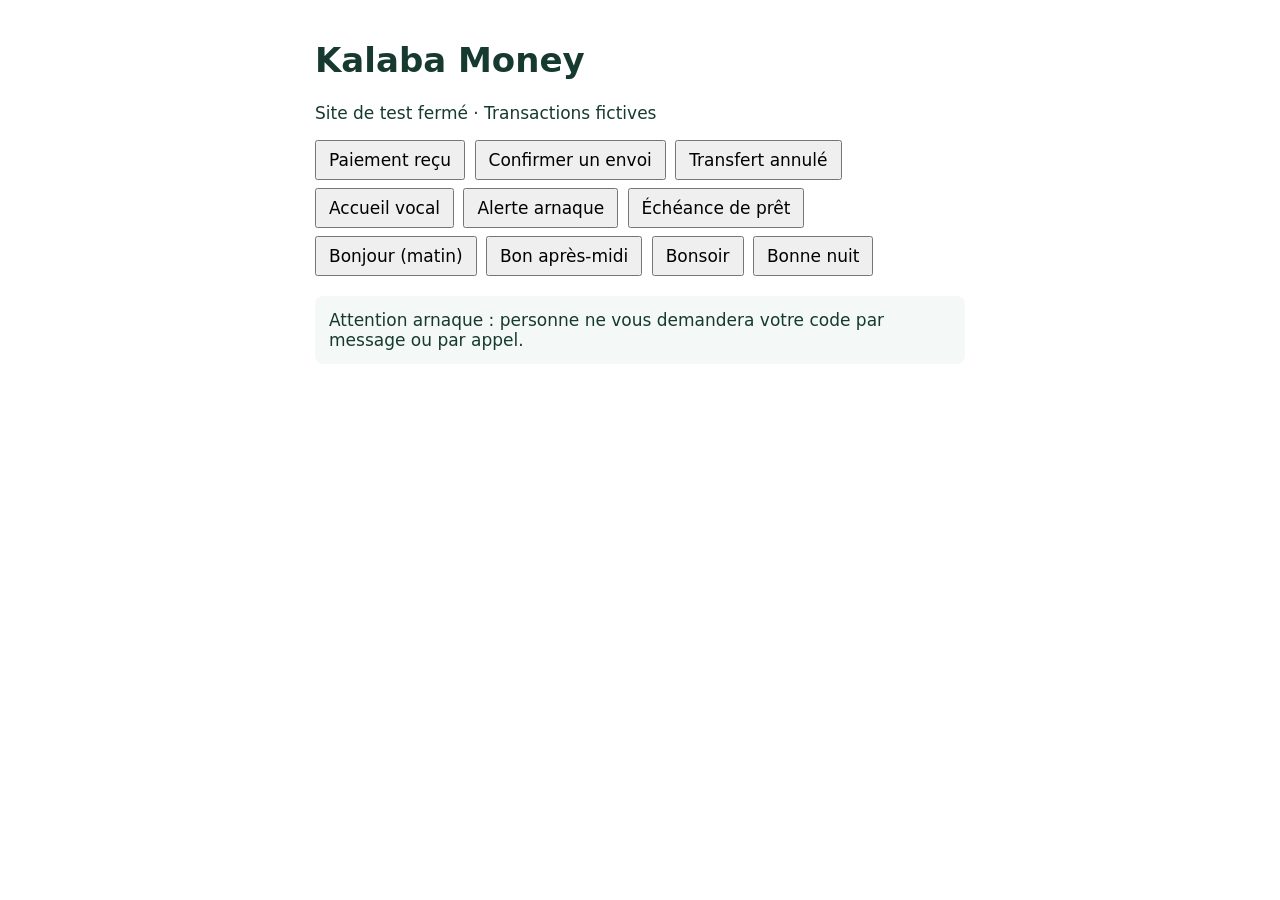
<file: apps/extension/demo/index.html>
<!doctype html>
<html lang="fr">
<meta charset="utf-8">
<title>Kalaba Money — Site de test</title>
<style>
  body { margin: 40px auto; max-width: 650px; padding: 0 16px; font: 17px system-ui; color: #173a30; }
  button { padding: 8px 12px; margin: 0 4px 8px 0; font: inherit; cursor: pointer; }
  article { background: #f4f8f6; padding: 14px; margin: 12px 0; border-radius: 8px; }
</style>
<h1>Kalaba Money</h1>
<p>Site de test fermé · Transactions fictives</p>
<nav aria-label="Scénarios">
  <button data-scenario="M004">Paiement reçu</button>
  <button data-scenario="M006">Confirmer un envoi</button>
  <button data-scenario="M008">Transfert annulé</button>
  <button data-scenario="M053">Accueil vocal</button>
  <button data-scenario="M012">Alerte arnaque</button>
  <button data-scenario="M023">Échéance de prêt</button>
</nav>
<nav aria-label="Salutations">
  <button data-scenario="morning">Bonjour (matin)</button>
  <button data-scenario="afternoon">Bon après-midi</button>
  <button data-scenario="evening">Bonsoir</button>
  <button data-scenario="night">Bonne nuit</button>
</nav>
<section id="feed" aria-label="Notifications"></section>
<script src="demo.js"></script>
</html>
</file>
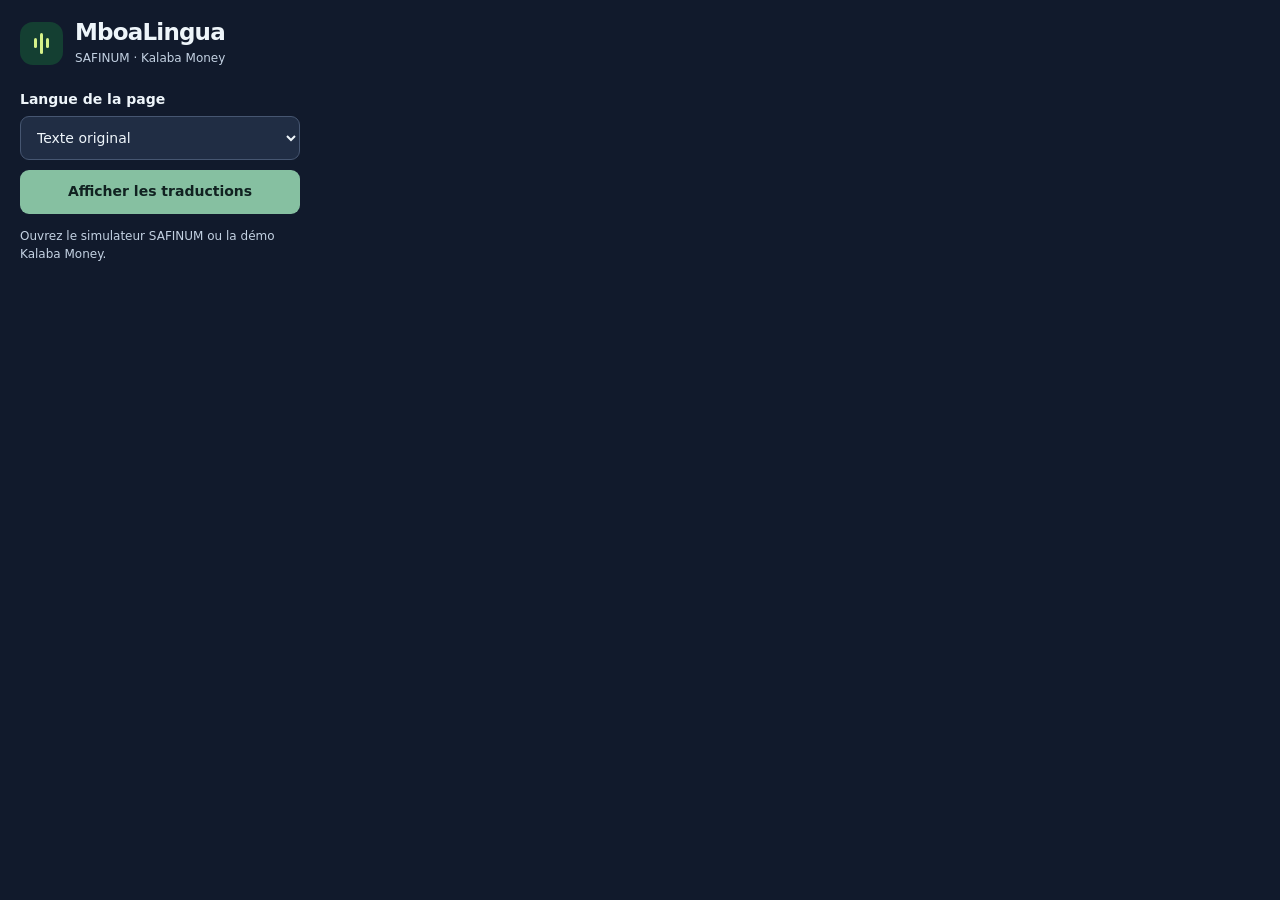
<file: apps/extension/popup.html>
<!doctype html>
<html lang="fr">
<head>
  <meta charset="utf-8">
  <meta name="viewport" content="width=device-width, initial-scale=1">
  <title>MboaLingua</title>
  <link rel="stylesheet" href="popup.css">
  <script src="languages.js" defer></script>
  <script src="popup.js" defer></script>
</head>
<body>
  <main>
    <header>
      <span class="mark" aria-hidden="true"><span></span><span></span><span></span></span>
      <div>
        <h1>MboaLingua</h1>
        <p>SAFINUM · Kalaba Money</p>
      </div>
    </header>
    <form id="translate">
      <label for="language">Langue de la page</label>
      <select id="language" name="language"><option value="">Texte original</option></select>
      <button id="apply" type="submit" disabled>Afficher les traductions</button>
    </form>
    <div class="activity">
      <p id="status" role="status">Choisissez une langue pour la page de test.</p>
    </div>
  </main>
</body>
</html>
</file>
<file: apps/extension/popup.css>
:root {
  color-scheme: dark;
  font: 14px/1.5 "Instrument Sans", system-ui, sans-serif;
  color: #eef5fa;
  background: #111a2c;
}
* { box-sizing: border-box; }
body { width: 320px; margin: 0; }
main { padding: 20px; }
header { display: flex; align-items: center; gap: 12px; margin-bottom: 22px; }
h1 { margin: 0; font-size: 23px; line-height: 1.12; letter-spacing: -.035em; }
p { margin: 0; }
header p { margin-top: 3px; color: #c3d1e2; font-size: 12px; }
.mark {
  display: flex; align-items: center; justify-content: center; gap: 3px;
  width: 43px; height: 43px; border-radius: 13px; background: #143f32;
}
.mark span { width: 3px; height: 10px; border-radius: 2px; background: #d5f28a; }
.mark span:nth-child(2) { height: 21px; }
label { display: block; margin-bottom: 6px; font-weight: 650; }
select, button { width: 100%; min-height: 44px; padding: 8px 12px; border-radius: 9px; font: inherit; }
select { border: 1px solid #465671; color: inherit; background: #202d44; }
button {
  margin-top: 10px; border: 1px solid transparent; background: #a8efc3;
  color: #11251e; font-weight: 700; cursor: pointer;
}
button:hover:not(:disabled) { background: #c5f7d7; }
button:disabled { opacity: .78; cursor: progress; }
:focus-visible { outline: 3px solid #a8f0c8; outline-offset: 2px; }
.activity { margin-top: 13px; min-height: 38px; color: #c3d1e2; font-size: 12px; }
</file>
